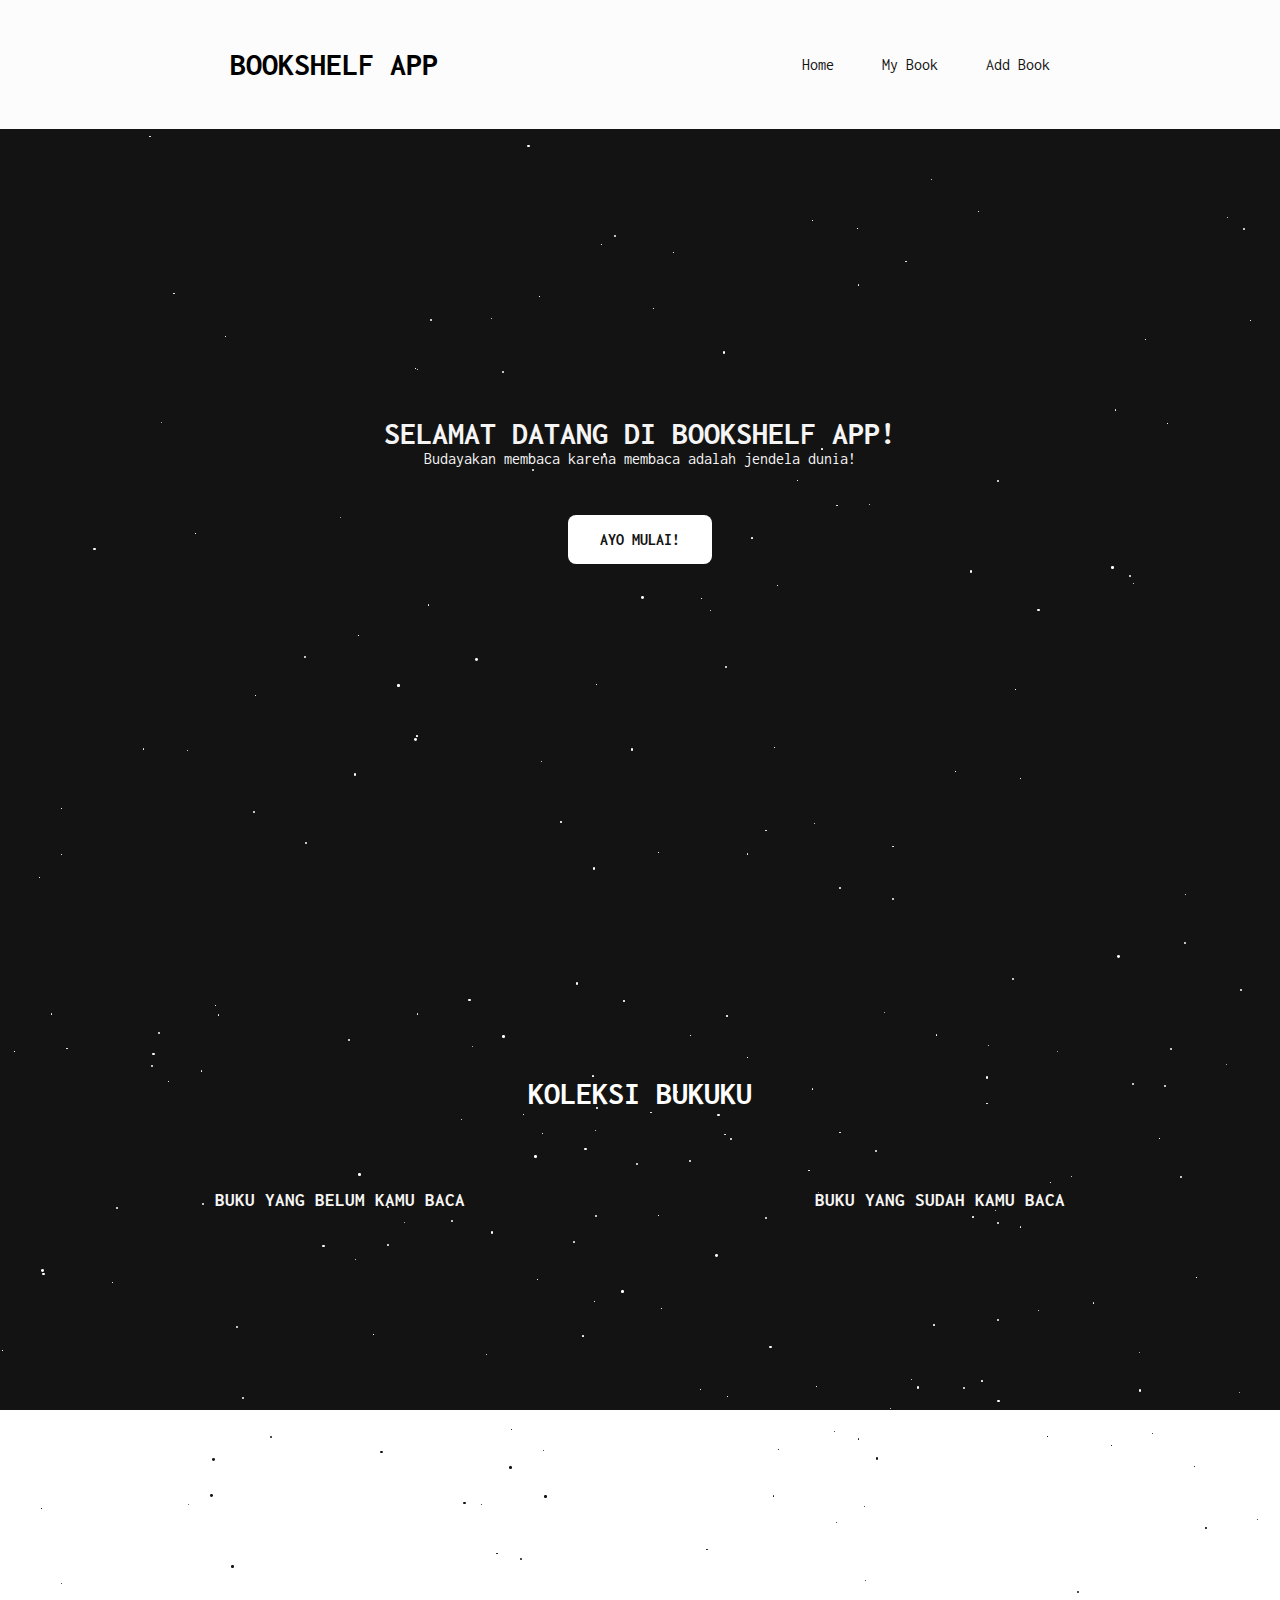
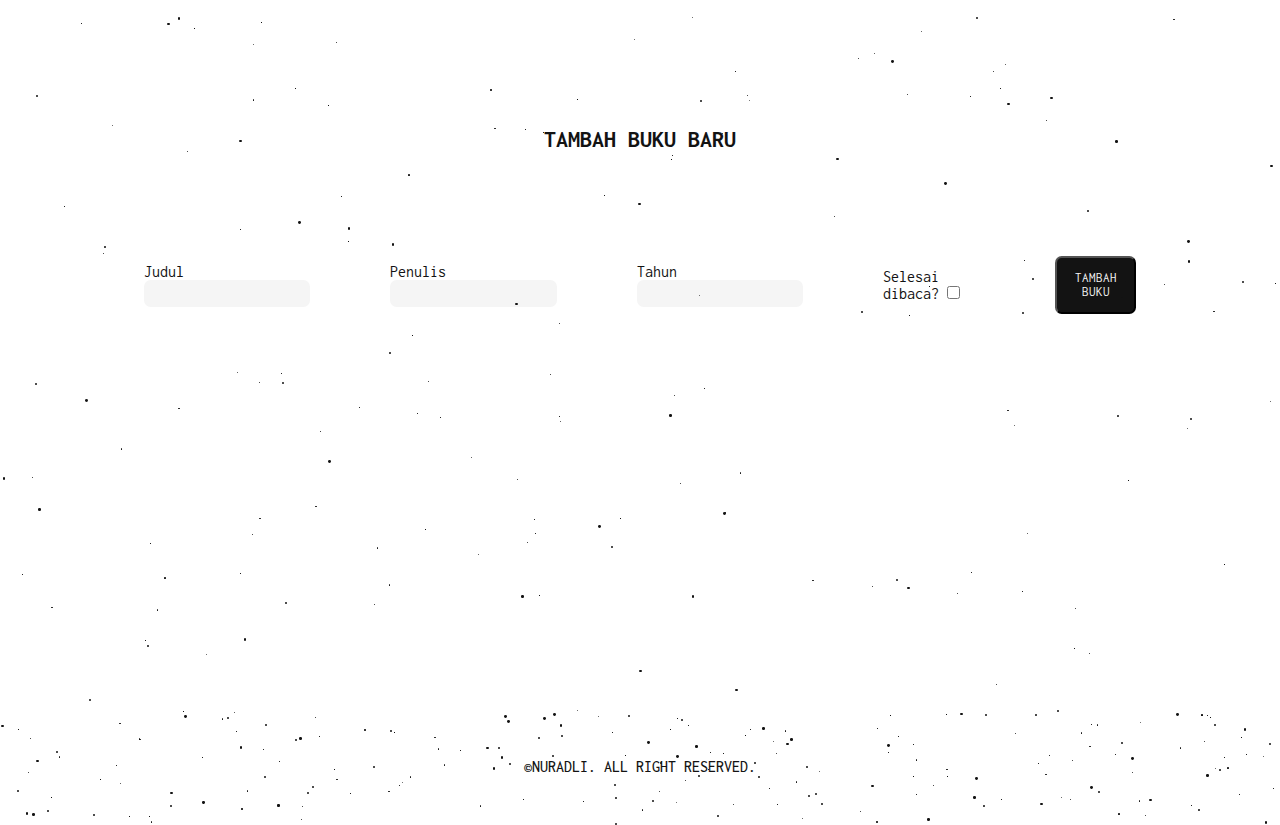
<file: nuradli-bookshelf-app/index.html>
<!DOCTYPE html>
<html lang="en">
  <head>
    <meta charset="UTF-8" />
    <meta name="viewport" content="width=device-width, initial-scale=1.0" />
    <title>MY BOOKSHELF</title>

    <!-- CSS -->
    <link rel="stylesheet" href="style.css" />

    <!-- Icons -->
    <link rel="stylesheet" href="https://cdnjs.cloudflare.com/ajax/libs/font-awesome/6.0.0-beta3/css/all.min.css" />

    <!-- Fonts -->
    <link rel="preconnect" href="https://fonts.googleapis.com" />
    <link rel="preconnect" href="https://fonts.gstatic.com" crossorigin />
    <link href="https://fonts.googleapis.com/css2?family=Inconsolata:wght@200..900&family=Space+Mono:ital,wght@0,400;0,700;1,400;1,700&display=swap" rel="stylesheet" />
  </head>
  <body>
    <header>
      <div class="navbar">
        <h1 class="titlenav">BOOKSHELF APP</h1>
        <nav class="navbarpar">
          <ul>
            <li><a href="#">Home</a></li>
            <li><a href="#bukuku">My Book</a></li>
            <li><a href="#addbooklink">Add Book</a></li>
          </ul>
        </nav>
      </div>
    </header>
    <main>
      <section class="jumbotron">
        <div class="starfield">
          <div class="titlemain">
            <h1>Selamat datang di bookshelf app!</h1>
            <p>Budayakan membaca karena membaca adalah jendela dunia!</p>
            <a href="#bookForm" class="buttontitle">AYO MULAI!</a>
          </div>
        </div>
      </section>

      <!-- My Collection -->
      <section id="bukuku" class="collectionbook">
        <div class="starfield">
          <div class="mybookcollection">
            <h1>Koleksi Bukuku</h1>
            <div class="parentcardbook">
              <div id="belumdibaca" class="belumdibacabk" data-testid="incompleteBookList">
                <h3>Buku yang belum kamu baca</h3>
                <p id="ntfblmdbc"></p>
                <div class="blmdbccardprnt" id="unreadBooks"></div>
              </div>
              <div class="sudahdibacabk" data-testid="completeBookList">
                <h3>Buku yang sudah kamu baca</h3>
                <p id="ntfsdhdbc"></p>
                <div class="sdhdbccardprnt" id="readBooks"></div>
              </div>
            </div>
          </div>
        </div>
      </section>

      <!-- Add Books -->
      <section class="addbook" id="addbooklink">
        <div class="starfield2">
          <div class="addnewbook">
            <div class="formcss">
              <h2>Tambah Buku Baru</h2>
              <form id="bookForm" data-testid="bookForm">
                <div>
                  <label for="bookFormTitle">Judul</label>
                  <input id="bookFormTitle" type="text" required data-testid="bookFormTitleInput" />
                </div>
                <div>
                  <label for="bookFormAuthor">Penulis</label>
                  <input id="bookFormAuthor" type="text" required data-testid="bookFormAuthorInput" />
                </div>
                <div>
                  <label for="bookFormYear">Tahun</label>
                  <input id="bookFormYear" type="number" required data-testid="bookFormYearInput" />
                </div>
                <div>
                  <label for="bookFormIsComplete">Selesai dibaca?</label>
                  <input id="bookFormIsComplete" type="checkbox" data-testid="bookFormIsCompleteCheckbox" />
                </div>
                <button type="submit" id="buttonadd" data-testid="bookFormSubmitButton">Tambah Buku</button>
              </form>
            </div>
          </div>
        </div>
      </section>
      <form data-testid="searchBookForm" class="searchbar" id="searchbarshow">
        <input placeholder="Search your book" type="search" id="searchbar" data-testid="searchBookFormTitleInput" />
        <button id="searchbutton" data-testid="searchBookFormSubmitButton">
          <i class="fas fa-search"></i>
        </button>
      </form>

      <button id="backToTop"><i class="fas fa-arrow-up"></i></button>
    </main>

    <footer>
      <section class="secfoot">
        <div class="starfield2">
          <div class="cpfoot">
            <h3>&copy;Nuradli. All right reserved.</h3>
          </div>
        </div>
      </section>
    </footer>
    <script src="main.js"></script>
  </body>
</html>
</file>
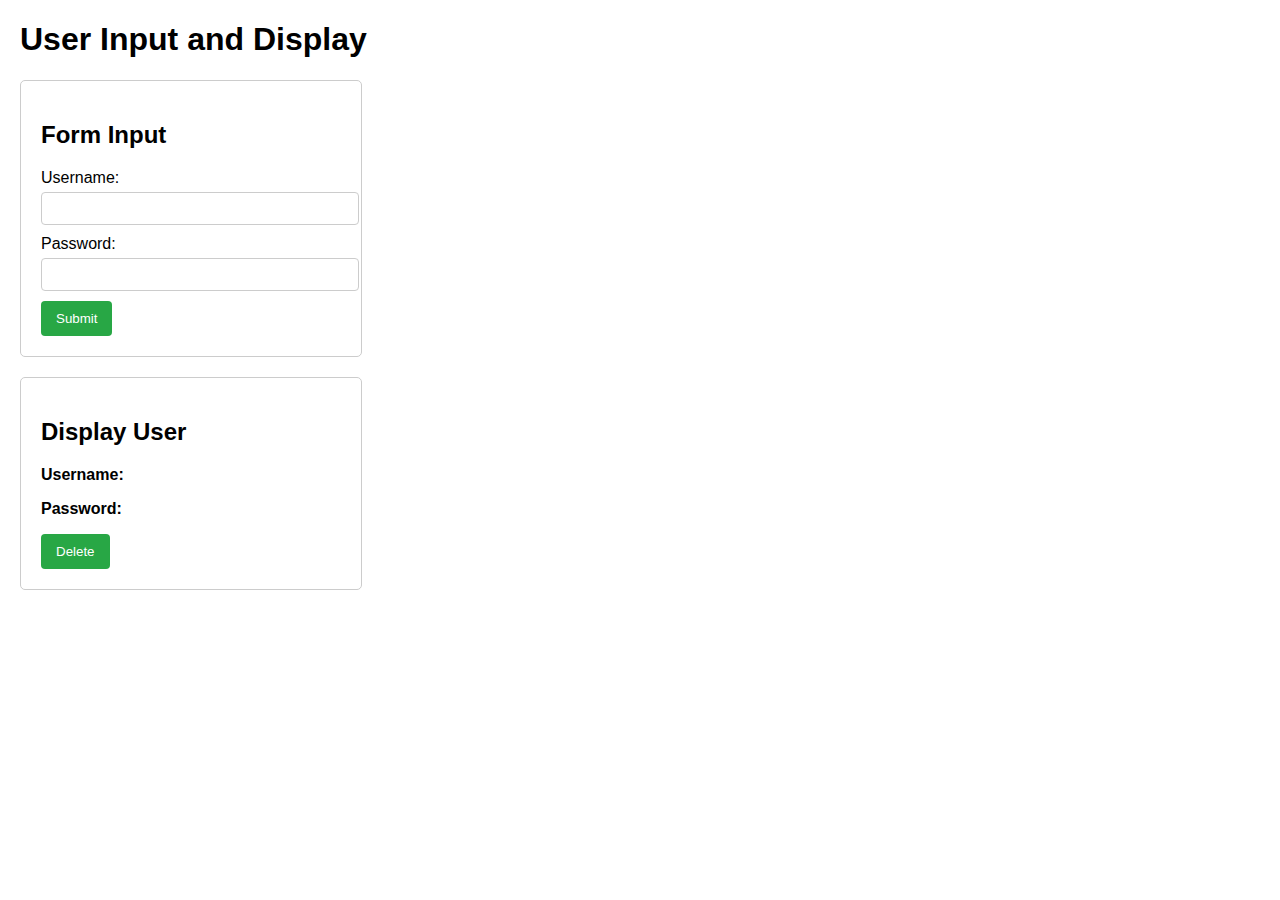
<file: nyobaJavascript/index.html>
<!DOCTYPE html>
<html lang="en">
  <head>
    <meta charset="UTF-8" />
    <meta name="viewport" content="width=device-width, initial-scale=1.0" />
    <title>User Input and Display</title>

    <link rel="stylesheet" href="style.css" />
  </head>
  <body>
    <h1>User Input and Display</h1>

    <!-- Form 1: Input Username dan Password -->
    <div class="form-container">
      <h2>Form Input</h2>
      <form id="inputForm">
        <label for="username">Username:</label>
        <input type="text" id="username" name="username" required />

        <label for="password">Password:</label>
        <input type="password" id="password" name="password" required />

        <button type="submit">Submit</button>
      </form>
    </div>

    <!-- Form 2: Menampilkan Username dan Password -->
    <div class="display-container">
      <h2>Display User</h2>
      <p><strong>Username:</strong> <span id="displayUsername"></span></p>
      <p><strong>Password:</strong> <span id="displayPassword"></span></p>

      <button id="deleteData" type="click">Delete</button>
    </div>

    <script src="script.js"></script>
  </body>
</html>
</file>
<file: nuradli-bookshelf-app/style.css>
* {
  font-family: "Inconsolata", Arial, Helvetica, sans-serif;
  margin: 0;
  padding: 0;
  box-sizing: inherit;
}

html {
  box-sizing: border-box;
  scroll-behavior: smooth;
}

.navbar {
  display: flex;
  align-items: center;
  justify-content: space-around;
  background-color: rgb(252, 252, 252);
  padding: 3em;
}
.navbar h1 {
  font-weight: bold;
}
.navbar .navbarpar ul {
  list-style: none;
  display: flex;
  justify-content: center;
  align-items: center;
  gap: 3rem;
}
.navbar .navbarpar ul li a {
  text-decoration: none;
  color: rgb(19, 19, 19);
  font-size: 1em;
}
.navbar .navbarpar ul li a:hover {
  color: rgb(107, 107, 194);
  transition: all 0.2s ease-in-out;
}

.jumbotron {
  position: relative;
  display: flex;
  flex-direction: column;
  justify-content: center;
  align-items: center;
  height: 100vh;
  width: 100%;
  background-color: rgb(19, 19, 19);
  padding: 10em;
}
.jumbotron .starfield {
  width: 100%;
  height: 100%;
  background: transparent;
  overflow: hidden;
  top: 0;
  left: 0;
}
.jumbotron .starfield .titlemain {
  display: flex;
  flex-direction: column;
  justify-content: center;
  align-items: center;
  text-align: center;
  color: whitesmoke;
  padding: 6em;
  margin: 2em;
}
.jumbotron .starfield .titlemain h1 {
  text-transform: uppercase;
}
.jumbotron .starfield .titlemain .buttontitle {
  margin-top: 3em;
  padding: 1em 2em;
  border-radius: 0.5em;
  background-color: white;
  color: rgb(19, 19, 19);
  font-weight: bold;
  cursor: pointer;
  border: none;
  transition: all 0.3s ease-in-out;
  text-decoration: none;
}
.jumbotron .starfield .titlemain .buttontitle:hover {
  background-color: rgb(107, 107, 194);
  color: whitesmoke;
  box-shadow: 0 0 20px 10px rgb(107, 107, 194);
}

.collectionbook {
  position: relative;
}
.collectionbook .starfield {
  width: 100%;
  height: 100%;
  background: transparent;
  overflow: hidden;
  top: 0;
  left: 0;
}
.collectionbook .mybookcollection {
  display: flex;
  align-items: center;
  justify-content: center;
  flex-direction: column;
  gap: 3em;
  height: auto;
  padding: 3em;
  background-color: rgb(19, 19, 19);
}
.collectionbook .mybookcollection h1 {
  text-align: center;
  color: white;
  text-transform: uppercase;
}
.collectionbook .mybookcollection p {
  text-align: center;
  color: white;
}
.collectionbook .mybookcollection .parentcardbook {
  display: flex;
  gap: 1em;
  align-items: center;
  justify-content: center;
  height: 100%;
  width: 100%;
}
.collectionbook .mybookcollection .parentcardbook .belumdibacabk {
  display: flex;
  align-items: center;
  flex-direction: column;
  justify-content: center;
  padding: 1em;
  margin: 1em;
  width: 100%;
  height: auto;
}
.collectionbook .mybookcollection .parentcardbook .belumdibacabk h3 {
  text-align: center;
  color: whitesmoke;
  text-transform: uppercase;
}
.collectionbook .mybookcollection .parentcardbook .belumdibacabk p {
  margin-top: 0.5em;
  text-align: center;
  color: whitesmoke;
}
.collectionbook .mybookcollection .parentcardbook .belumdibacabk .blmdbccardprnt {
  display: grid;
  align-items: center;
  justify-content: center;
  grid-template-columns: repeat(auto-fit, minmax(10em, 1fr));
  gap: 1em;
  padding: 3em;
  margin-top: 1em;
  width: 100%;
  height: auto;
}
.collectionbook .mybookcollection .parentcardbook .sudahdibacabk {
  display: flex;
  align-items: center;
  flex-direction: column;
  justify-content: center;
  padding: 1em;
  margin: 1em;
  width: 100%;
  height: auto;
}
.collectionbook .mybookcollection .parentcardbook .sudahdibacabk h3 {
  text-align: center;
  text-transform: uppercase;
  color: whitesmoke;
}
.collectionbook .mybookcollection .parentcardbook .sudahdibacabk p {
  margin-top: 0.5em;
  text-align: center;
  color: whitesmoke;
}
.collectionbook .mybookcollection .parentcardbook .sudahdibacabk .sdhdbccardprnt {
  display: grid;
  align-items: center;
  justify-content: center;
  grid-template-columns: repeat(auto-fit, minmax(10em, 1fr));
  gap: 1em;
  padding: 3em;
  margin-top: 1em;
  width: 100%;
  height: auto;
}
.collectionbook .cardbook {
  display: flex;
  flex-direction: column;
  justify-content: center;
  align-items: center;
  border: 0.1em solid white;
  border-radius: 0.5em;
  padding: 1em;
  width: 100%;
  gap: 1em;
  margin: 0;
}
.collectionbook .cardbook h3 {
  font-weight: 900;
  width: 100%;
  font-size: 1.4em;
  color: whitesmoke !important;
  text-align: center;
}
.collectionbook .cardbook p {
  text-align: center;
  color: whitesmoke !important;
}
.collectionbook .cardbook .cardbookbtn {
  display: flex;
  justify-content: center;
  align-items: center;
  flex-direction: column;
  gap: 0.5em;
  width: 100%;
}
.collectionbook .cardbook .cardbookbtn button {
  text-transform: uppercase;
  background-color: rgb(19, 19, 19);
  border-radius: 0.5em;
  color: whitesmoke;
  border: 0.1em solid white;
  padding: 1em;
  width: 100%;
  height: auto;
  transition: all 0.3s ease-in-out;
}
.collectionbook .cardbook .cardbookbtn button:hover {
  background-color: white;
  color: black;
}

.addbook {
  position: relative;
}
.addbook .starfield2 {
  width: 100%;
  height: 100%;
  background: transparent;
  overflow: hidden;
  top: 0;
  left: 0;
}
.addbook .addnewbook {
  display: flex;
  justify-content: center;
  align-items: center;
  height: 100vh;
  background-color: white;
}
.addbook .addnewbook h2 {
  color: rgb(19, 19, 19);
  text-align: center;
  text-transform: uppercase;
  margin-bottom: 1em;
}
.addbook .formcss {
  margin: auto;
  padding: 4em;
}
.addbook .formcss form {
  background-color: white;
  color: rgb(19, 19, 19);
  padding: 5em;
  display: flex;
  justify-content: center;
  align-items: center;
  gap: 5em;
}
.addbook .formcss form input {
  padding: 0.5em;
  background-color: whitesmoke;
  border-style: none;
  border-radius: 0.5em;
}
.addbook .formcss form input[type=checkbox] {
  width: 1em;
  height: 1em;
  accent-color: rgb(19, 19, 19);
  cursor: pointer;
  transition: all 0.2s ease-in-out;
}
.addbook .formcss form input[type=checkbox]:hover {
  transform: scale(1.1);
}
.addbook .formcss form button {
  padding: 1em;
  border-radius: 0.5em;
  background-color: rgb(19, 19, 19);
  color: whitesmoke;
  text-transform: uppercase;
  transition: all 0.2s ease-in-out;
}
.addbook .formcss form button:hover {
  cursor: pointer;
  background-color: white;
  color: black;
}

.searchbar {
  display: flex;
  align-items: center;
  justify-content: center;
  position: fixed;
  gap: 0.5em;
  bottom: 20px;
  right: 70px;
  z-index: 100;
  opacity: 0;
  pointer-events: none;
  transition: opacity 0.3s ease-in-out, transform 0.3s ease-in-out;
}
.searchbar input {
  background-color: white;
  color: black;
  position: relative;
  padding: 0.9em;
  border-radius: 1em;
  cursor: pointer;
  border: none;
  transition: all 0.2s ease-in-out;
  font-size: 0.9em;
}
.searchbar button {
  background-color: white;
  color: black;
  position: relative;
  padding: 0.9em;
  border: none;
  font-size: 0.9em;
  border-radius: 1em;
  cursor: pointer;
  transition: all 0.2s ease-in-out;
}

.searchbar.show {
  opacity: 1;
  pointer-events: auto;
}
.searchbar.show input:hover {
  background-color: rgb(19, 19, 19);
  color: whitesmoke;
  border: 0.1em solid white;
}
.searchbar.show button:hover {
  background-color: rgb(19, 19, 19);
  color: whitesmoke;
  border: 0.1em solid white;
}

.searchbar.show2 {
  opacity: 1;
}
.searchbar.show2 input {
  background-color: rgb(19, 19, 19);
  color: whitesmoke;
  pointer-events: auto;
}
.searchbar.show2 input:hover:hover {
  background-color: white;
  color: black;
  border: 0.1em solid rgb(19, 19, 19);
}
.searchbar.show2 button {
  background-color: rgb(19, 19, 19);
  color: whitesmoke;
  pointer-events: auto;
}
.searchbar.show2 button:hover {
  background-color: white;
  color: black;
  border: 0.1em solid rgb(19, 19, 19);
}

#backToTop {
  position: fixed;
  bottom: 20px;
  right: 20px;
  padding: 0.9em;
  font-size: 0.9em;
  border: none;
  border-radius: 1em;
  cursor: pointer;
  pointer-events: none;
  transition: all 0.2s ease-in-out;
  opacity: 0;
  z-index: 100;
}

#backToTop.show {
  opacity: 1;
  pointer-events: auto;
  background-color: white;
  color: rgb(19, 19, 19);
}
#backToTop.show:hover {
  background-color: rgb(19, 19, 19);
  color: whitesmoke;
  border: 0.1em solid white;
}

#backToTop.show2 {
  opacity: 1;
  pointer-events: auto;
  background-color: rgb(19, 19, 19);
  color: whitesmoke;
}
#backToTop.show2:hover {
  background-color: white;
  color: black;
  border: 0.1em solid rgb(19, 19, 19);
}

.secfoot {
  position: relative;
  background-color: white;
}
.secfoot .starfield2 {
  width: 100%;
  height: 100%;
  background: transparent;
  overflow: hidden;
  top: 0;
  left: 0;
}
.secfoot .starfield2 .cpfoot {
  display: flex;
  justify-content: center;
  align-items: center;
  padding: 3em;
}
.secfoot .starfield2 .cpfoot h3 {
  text-align: center;
  color: rgb(19, 19, 19);
  text-transform: uppercase;
  font-weight: 500;
  font-size: 1em;
}

@keyframes twinkle {
  0%, 100% {
    opacity: 1;
  }
  50% {
    opacity: 0.2;
  }
}
.star {
  position: absolute;
  background-color: white; /* Warna bintang */
  border-radius: 50%; /* Bentuk lingkaran */
  animation: twinkle infinite ease-in-out; /* Animasi berkedip */
}

.star2 {
  position: absolute;
  background-color: rgb(19, 19, 19); /* Warna bintang */
  border-radius: 50%; /* Bentuk lingkaran */
  animation: twinkle infinite ease-in-out; /* Animasi berkedip */
}

/*# sourceMappingURL=style.css.map */
</file>
<file: nyobaJavascript/style.css>
body {
    font-family: Arial, sans-serif;
    margin: 20px;
  }
  .form-container {
    margin-bottom: 20px;
    padding: 20px;
    border: 1px solid #ccc;
    border-radius: 5px;
    max-width: 300px;
  }
  label {
    display: block;
    margin-bottom: 5px;
  }
  input {
    width: 100%;
    padding: 8px;
    margin-bottom: 10px;
    border: 1px solid #ccc;
    border-radius: 4px;
  }
  button {
    padding: 10px 15px;
    background-color: #28a745;
    color: white;
    border: none;
    border-radius: 4px;
    cursor: pointer;
  }
  button:hover {
    background-color: #218838;
  }
  .display-container {
    padding: 20px;
    border: 1px solid #ccc;
    border-radius: 5px;
    max-width: 300px;
  }
</file>
